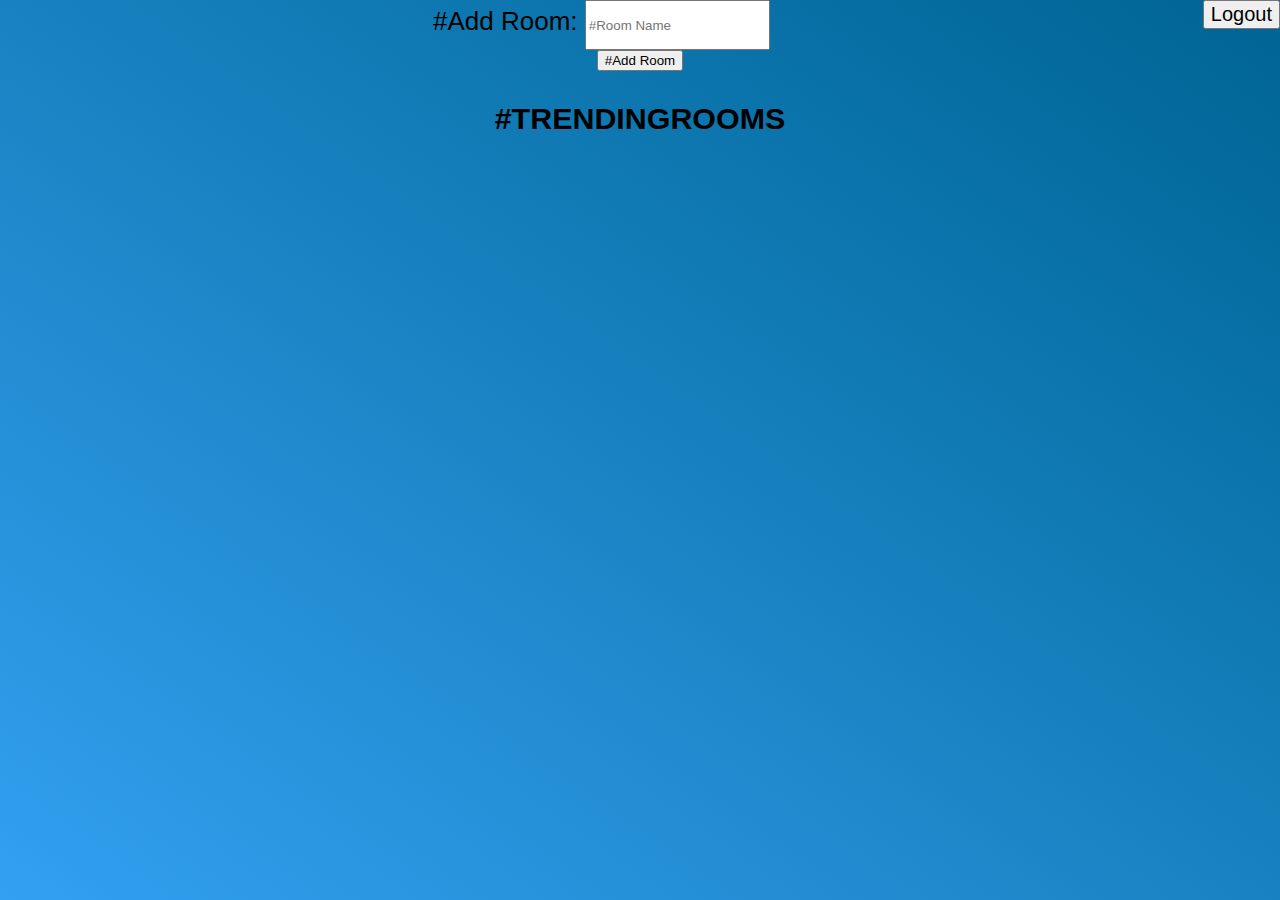
<file: index.html>
<html>
    <head>
        <title>Lets Chat Web App</title>
    </head>
    <body>
        <div class="container">
        <button id="logout" onclick="logout();" class="glyphicon glyphicon-log-out btn btn-danger">Logout</button>
            <center>
                
                </h1>
                <h3 class="color_white"></h3>
                <div class="form-group input_div_room_page">
                    <label>#Add Room:</label>
                    <input type="text" id="room_name" class="form-control" placeholder="#Room Name">
                </div>
                <button onclick="addRoom();"class="btn btn-success">#Add Room</button>
                <h3 id="user_name" class="color_white">#TRENDINGROOMS</h3>
            
                <div id="output"></div>
        
            </center>
        </div>
        <script src="kwitter_room.js"></script>
        <link rel="stylesheet" href="kwitter.css">
        </body>
</html>
</file>
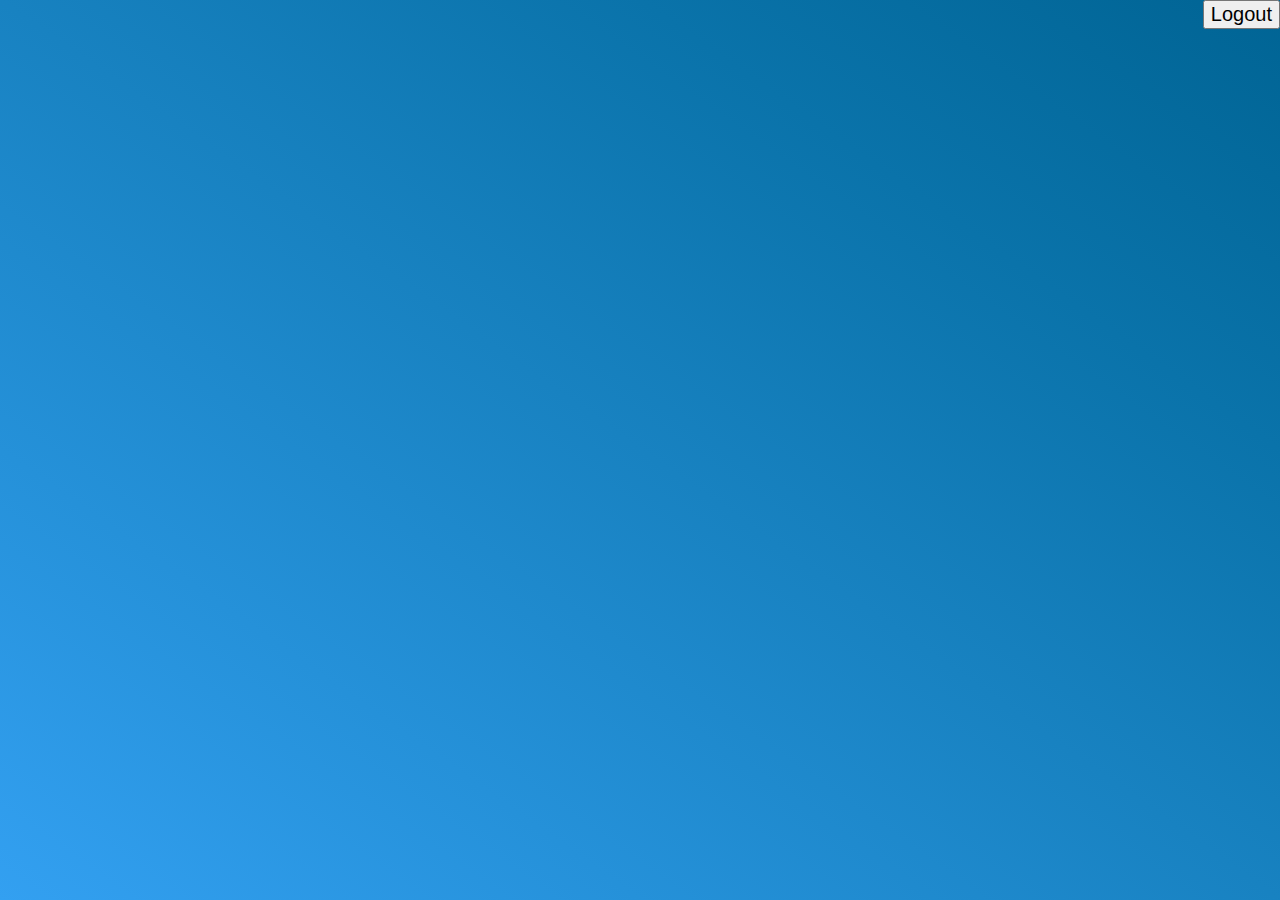
<file: kwitter_room.html>
<html>
    <head>
        <title>Lets Chat!</title>
    </head>
    <body>
        <link rel="stylesheet" href="kwitter.css">
        <script src="kwitter.js"></script>
        <div class="container">
        <button id="logout" onclick="logout();" class="glyphicon glyphicon-log-out btn btn-danger">Logout</button>
            <center>
            </center>
            </div>
            </body>
    
</html>
</file>
<file: kwitter.css>
html, body
{
  height: 100%;
  margin: 0;
  font-size: 26;
  font-family: sans-serif;
}

body
{
background-image: linear-gradient(to right top, #33a0f1, #2591d9, #1882c1, #0a73aa, #006494);
}
#login_button
{
	width: 30%;border-radius: 15px;
}

.input_div label
{
	color: white;font-size: 20px;
}

.input_div_message_page label
{
	color: black;
}
.input_div_message_page button
{
	margin-top: 15px;
	width: 40%; 
}
input{
    height: 50px;
}
#logout
{
	font-size: 20px; float: right;
}
</file>
